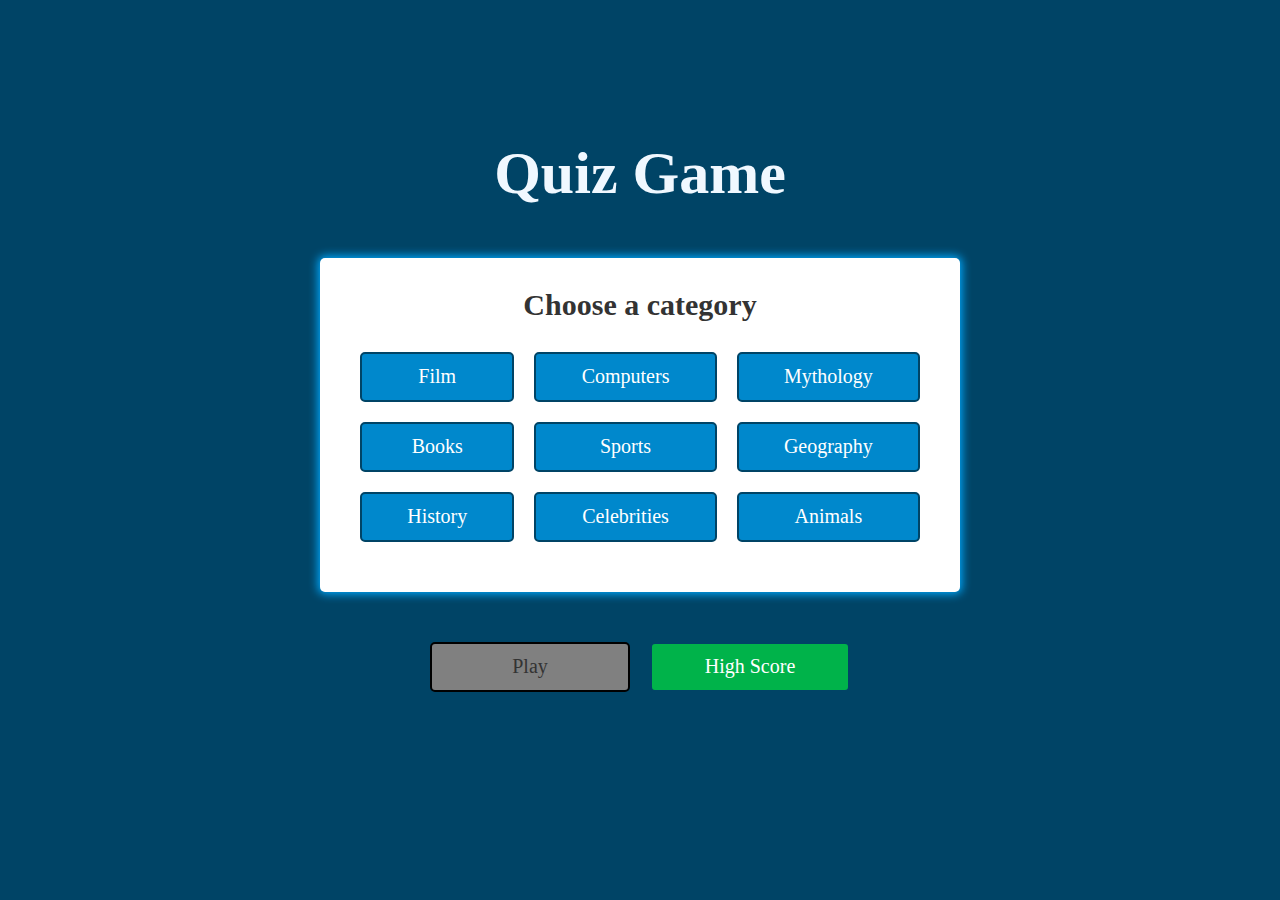
<file: index.html>
<!DOCTYPE html>
<html lang="en">
<head>
    <meta charset="UTF-8">
    <meta name="viewport" content="width=device-width, initial-scale=1.0">
    <meta http-equiv="X-UA-Compatible" content="ie=edge">
    <title>Quiz App</title>

    <link rel="stylesheet" href="app.css">

    <script defer src="https://ajax.googleapis.com/ajax/libs/jquery/3.4.1/jquery.min.js"></script>
    <script defer src="index.js" charset="utf-8"></script>

</head>
<body>
    <div class="top-container flex-center">

        <h1 class="app-title">Quiz Game</h1>

        <div class="categories-section main-contianer">

            <h2 class="category-title"> Choose a category</h2>

            <div class="category-list">

                <div class="flex-center" data-code="11">Film</div>
                <div class="flex-center" data-code="18">Computers</div>
                <div class="flex-center" data-code="20">Mythology</div>
                <div class="flex-center" data-code="10">Books</div>
                <div class="flex-center" data-code="21">Sports</div>
                <div class="flex-center" data-code="22">Geography</div>
                <div class="flex-center" data-code="23">History</div>
                <div class="flex-center" data-code="26">Celebrities</div>
                <div class="flex-center" data-code="27">Animals</div>

            </div>

        </div>

        <div class="actions">

            <a href="game.html" id="play" class="disabled">Play</a>
            <a href="highscore.html" id="high-score">High Score</a>

        </div>

    </div>

</body>
</html>
</file>
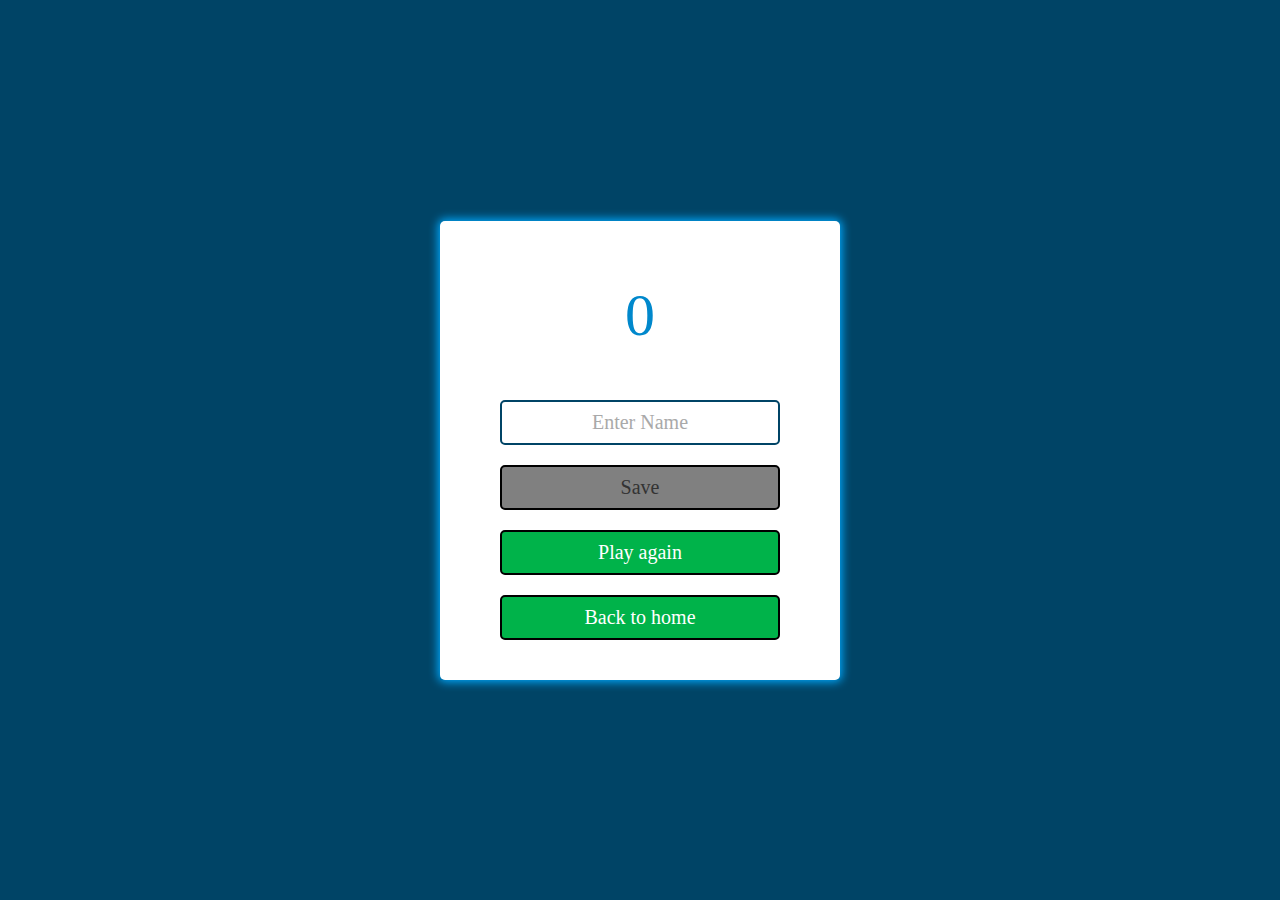
<file: exitpage.html>
<!DOCTYPE html>
<html lang="en">
<head>
    <meta charset="UTF-8">
    <meta name="viewport" content="width=device-width, initial-scale=1.0">
    <meta http-equiv="X-UA-Compatible" content="ie=edge">
    <title>Exit Page</title>

    <link rel="stylesheet" href="app.css">
    <link rel="stylesheet" href="exitpage.css">

    <script defer src="https://ajax.googleapis.com/ajax/libs/jquery/3.4.1/jquery.min.js"></script>
    <script defer src="exitpage.js" charset="utf-8"></script>

</head>
<body>
    <div class="exit-container main-contianer">
        <p class="score">0</p>
        <input type="text" class="username flex-center" placeholder="Enter Name">
        <a href="#" id="save" class="action-btn flex-center disabled">Save</a>
        <a href="#" id="play-again" class="action-btn flex-center">Play again</a>
        <a href="#" id="back-to-home" class="action-btn flex-center">Back to home</a>
    </div>
</body>
</html>
</file>
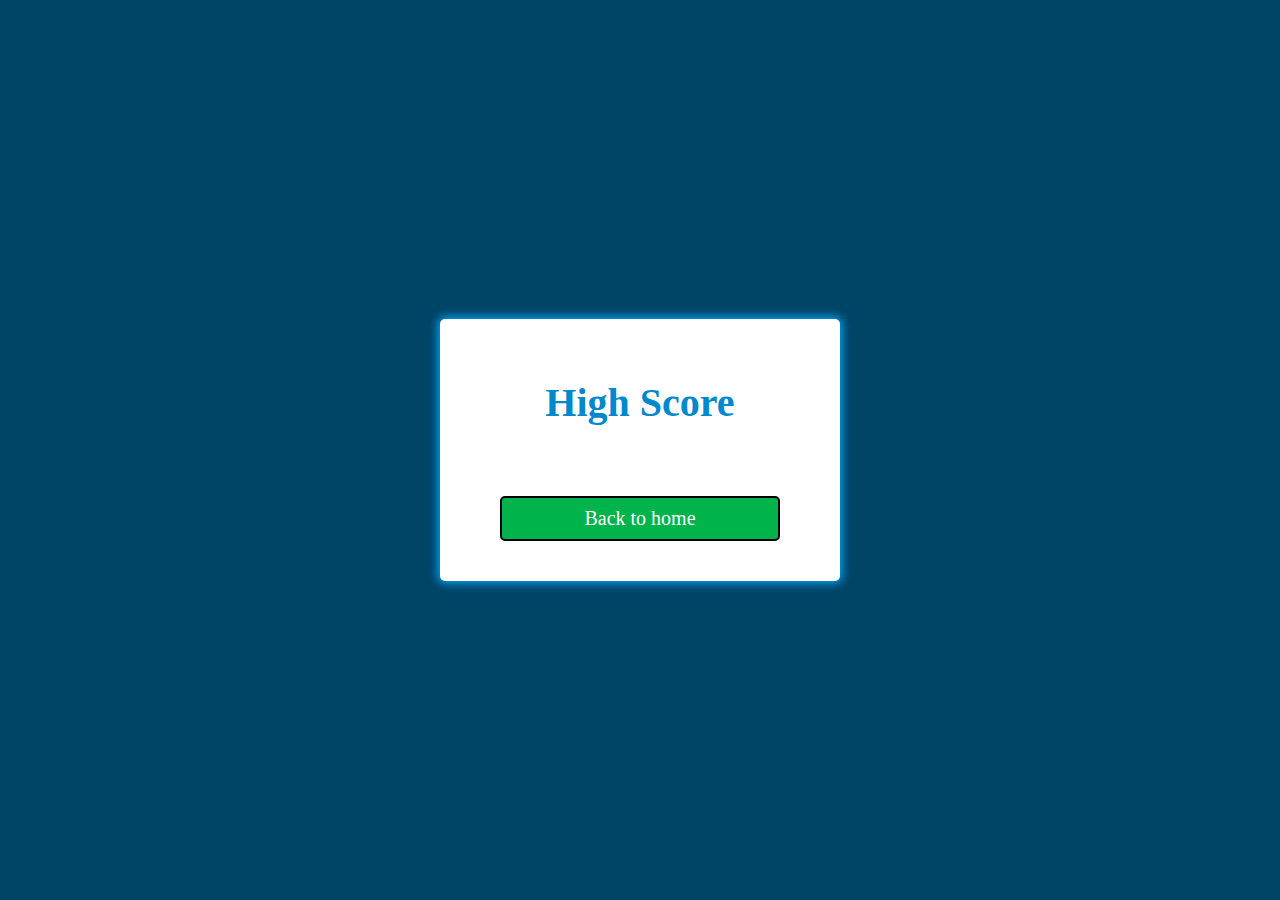
<file: highScore.html>
<!DOCTYPE html>
<html lang="en">
<head>
    <meta charset="UTF-8">
    <meta name="viewport" content="width=device-width, initial-scale=1.0">
    <meta http-equiv="X-UA-Compatible" content="ie=edge">
    <title>High Score</title>

    <link rel="stylesheet" href="app.css">
    <link rel="stylesheet" href="highScore.css">

    <script defer src="https://ajax.googleapis.com/ajax/libs/jquery/3.4.1/jquery.min.js"></script>
    <script defer src="highScore.js" charset="utf-8"></script>
</head>
<body>

    <div class="highScore-container main-contianer">
        <p class="highScoreTitle">High Score</p>
        <ul class="userScoreList">
        </ul>
        <a href="#" id="back-to-home" class="action-btn flex-center">Back to home</a>
    </div>

</body>
</html>
</file>
<file: app.css>
@import "utility.css";

/* Top level tags */

:root {
    /* Color schemes */
    --hue-neutral: 200;     /* Blue */
    --hue-wrong: 0;         /* Red */
    --hue-correct: 145;     /* Green */
}

body {
    --hue: var(--hue-neutral);
    background-color: hsl(var(--hue), 100%, 20%);
}

/* Parent container styles */

.top-container {
    width: 50vw;
    height: 90vh;
    margin: 0 auto;

    flex-direction: column;
}

.app-title {
    color: aliceblue;
    font-size: 6rem;
    font-weight: bold;
    margin-bottom: 4rem;
}

/* Categories section */
.main-contianer {
    background-color: white;
    border-radius: 5px;
    box-shadow: 0 0 10px 2px hsl(var(--hue), 100%, 50%);
    margin: 1rem 0;
}

.categories-section {
    padding: 3rem 4rem 5rem;

    width: 100%;
    text-align: center;
}

.category-title {
    color: #333;
    font-size: 3rem;
    margin-bottom: 3rem;
}

/* Categories list */

.category-list {
    display: grid;
    grid-template-columns: repeat(3, auto);
    grid-template-rows: repeat(3, 5rem);
    grid-gap: 2rem;
}

.category-list > * {
    font-size: 2rem;
    color: #FFF;
    font-weight: 500;

    background: hsl(var(--hue), 100%, 40%);

    border: 2px solid hsl(var(--hue), 100%, 20%);
    border-radius: 5px;

    display: flex;
    justify-content: center;
    align-items: center;

    cursor: pointer;
}

.category-list > *:hover {
    box-shadow: 0 4px 10px 0 hsl(var(--hue), 100%, 35%);
    transform: translateY(-0.1rem);
    transition: All 150ms;
    background-color: hsl(var(--hue), 100%, 25%);
}

.category-list > *.active {
    background: hsl(var(--hue-correct), 100%, 20%);
    border: 2px solid black;
    /* box-shadow: 0 4px 10px 0 hsl(var(--hue-correct), 100%, 50%); */
    transform: translateY(-0.1rem) scale(1.03);
    transition: All 150ms;
}

/* Actions section */
.actions {
    padding: 1rem 0;
    height: 5rem;
    width: 100%;
    margin-top: 2rem;

    display: flex;
    justify-content: center;
}

.actions > * {
    text-decoration: none;
    padding: 1rem 0;
    margin: 1rem;
    font-size: 2rem;

    color: white;
    background-color: hsl(var(--hue-correct), 100%, 35%);
    border: 2px solid hsl(var(--hue), 100%, 20%);
    border-radius: 5px;

    width: 20rem;
    height: 5rem;

    display: flex;
    justify-content: center;
    align-items: center;
}

/* Hover effect only on non-disabled elements */
.actions > *:hover:not(.disabled) {
    background-color: hsl(var(--hue-correct), 100%, 25%);
    box-shadow: 0 4px 10px 0 hsl(var(--hue-correct), 100%, 50%);
    transform: translateY(-0.1rem);
    transition: All 150ms;
}

/* Play button */
.actions .disabled {
    background-color: grey;
    cursor: not-allowed;
    Color: #333;
    border-color: black;
}
</file>
<file: exitpage.css>
body {
    height: 100vh;
    width: 100vw;

    display: flex;
    justify-content: center;
    align-items: center;
}

.exit-container {
    padding: 3rem 6rem;

    display: flex;
    flex-direction: column;
    align-items: center;

    width: 400px;
}

.score {
    font-size: 6rem;
    color: hsl(var(--hue), 100%, 40%);
    text-align: center;
    margin: 0;
    margin-bottom: 2rem;
    padding-top: 3rem;
}

.username {
    border: 2px solid hsl(var(--hue), 100%, 20%);
    padding: 0 1rem;

    margin-top: 3rem;
    margin-bottom: 1rem;

    height: 4.5rem;
    width: 100%;

    border-radius: 5px;
    text-align: center;

    font-size: 2rem;
    font-family: 'Nova Cut', cursive;
}

/* To style placeholders */
.username::placeholder {
    color: DarkGray;
    font-size: 2rem;
    text-align: center;
    font-family: 'Nova Cut', cursive;
}

.username:focus {
    box-shadow: 0 4px 5px 0 hsl(var(--hue), 100%, 50%);
}

.action-btn {
    text-decoration: none;
    padding: 0.5rem 0;
    font-size: 2rem;
    color: white;

    text-align: center;

    background-color: hsl(var(--hue-correct), 100%, 35%);
    border: 2px solid black;
    border-radius: 5px;

    width: 100%;
    height: 4.5rem;

    margin: 1rem 0;
}

.action-btn:hover:not(.disabled) {
    background-color: hsl(var(--hue-correct), 100%, 25%);
    box-shadow: 0 4px 5px 0 hsl(var(--hue-correct), 100%, 50%);
    transform: translateY(-0.1rem);
    transition: All 150ms;
}

#save.disabled {
    background-color: grey;
    cursor: not-allowed;
    Color: #333;
    border-color: black;
}
</file>
<file: highScore.css>
body {
    height: 100vh;
    width: 100vw;

    display: flex;
    justify-content: center;
    align-items: center;
}

.highScore-container {
    padding: 3rem 6rem;

    display: flex;
    flex-direction: column;
    align-items: center;

    width: 400px;
}

.highScoreTitle {
    font-size: 4rem;
    font-weight: bold;
    color: hsl(var(--hue), 100%, 40%);
    text-align: center;
    margin: 0;
    margin-bottom: 2rem;
    padding-top: 3rem;
}

.userScoreList {
    margin: 0;
    padding: 0;
    list-style: none;
    list-style-type: none;

    display: flex;
    justify-content: center;
    align-items: center;
    flex-direction: column;

    font-size: 2rem;
    margin: 2rem 0;
}

.userScoreList li {
    margin: 0.5rem 0;
    font-weight: normal;
}

.action-btn {
    text-decoration: none;
    padding: 0.5rem 0;
    font-size: 2rem;
    color: white;

    text-align: center;

    background-color: hsl(var(--hue-correct), 100%, 35%);
    border: 2px solid black;
    border-radius: 5px;

    width: 100%;
    height: 4.5rem;

    margin: 1rem 0;
}

.action-btn:hover:not(.disabled) {
    background-color: hsl(var(--hue-correct), 100%, 25%);
    box-shadow: 0 4px 5px 0 hsl(var(--hue-correct), 100%, 50%);
    transform: translateY(-0.1rem);
    transition: All 150ms;
}

#save.disabled {
    background-color: grey;
    cursor: not-allowed;
    Color: #333;
    border-color: black;
}
</file>
